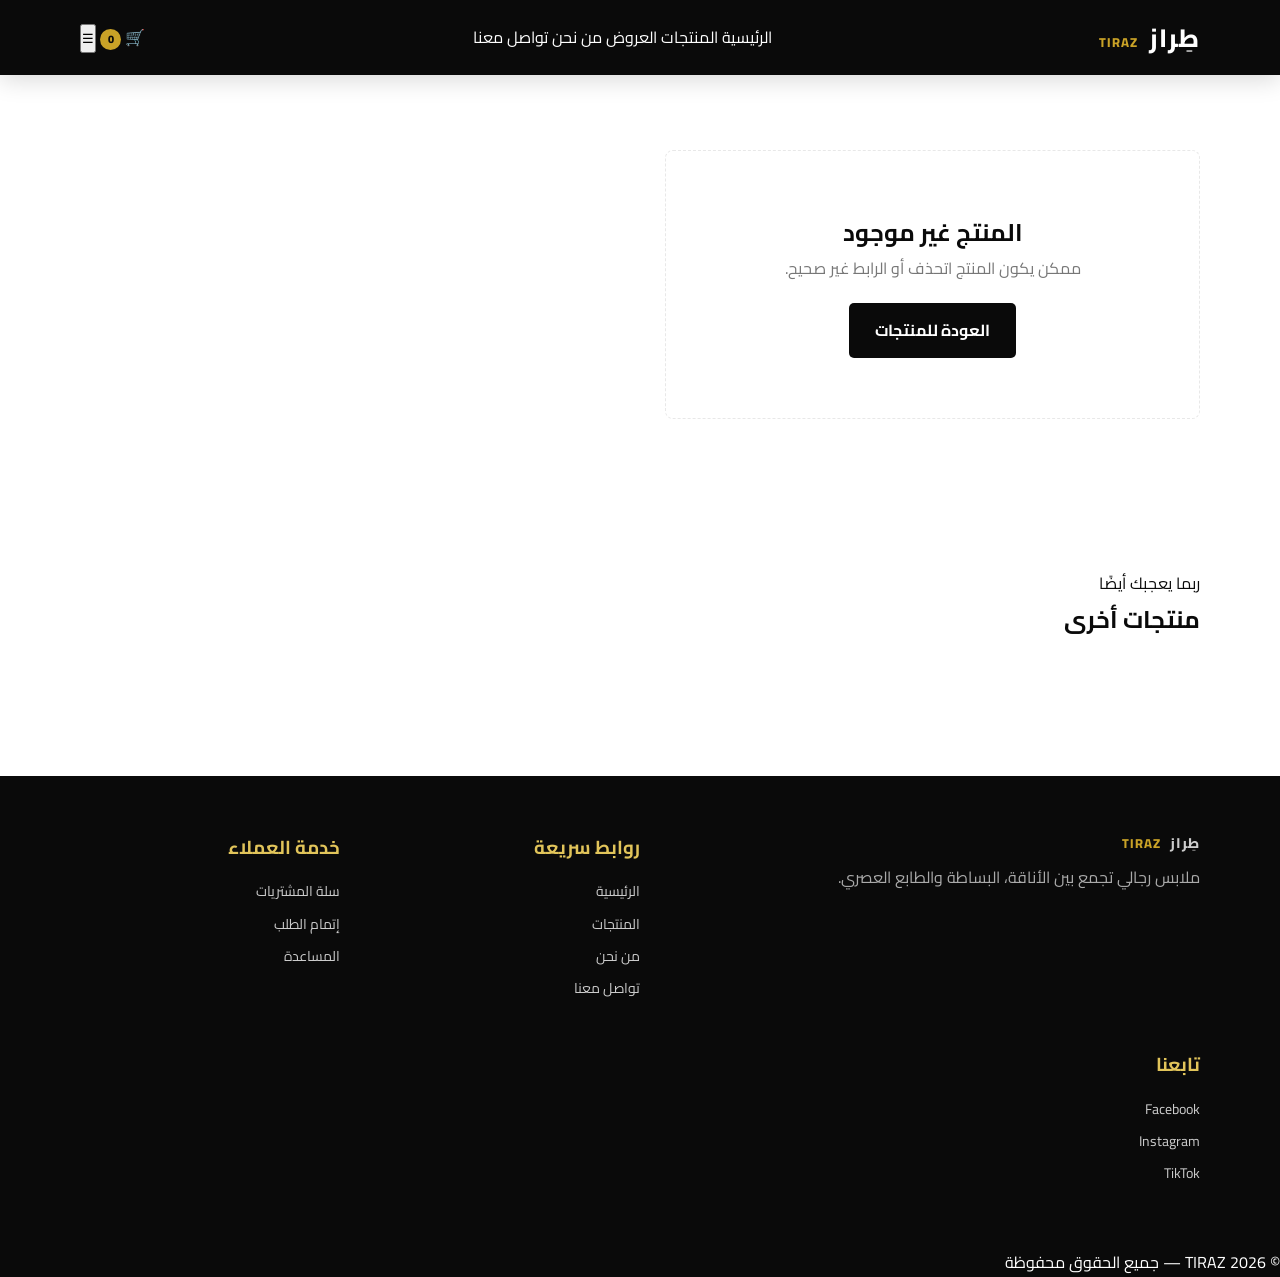
<file: product-details.html>
<!DOCTYPE html>
<html lang="ar" dir="rtl">

<head>
  <meta charset="UTF-8">
  <meta name="viewport" content="width=device-width, initial-scale=1.0">

  <title>تفاصيل المنتج | طِراز TIRAZ</title>

  <link rel="preconnect" href="https://fonts.googleapis.com">
  <link rel="preconnect" href="https://fonts.gstatic.com" crossorigin>

  <link
    href="https://fonts.googleapis.com/css2?family=Cairo:wght@400;500;600;700;800&display=swap"
    rel="stylesheet">

  <link rel="stylesheet" href="css/style.css">
</head>

<body>

  <!-- HEADER -->

  <header class="header">

    <div class="container nav">

      <a href="index.html" class="logo">
        طِراز <span>TIRAZ</span>
      </a>

      <nav class="menu" id="menu">

        <a href="index.html">
          الرئيسية
        </a>

        <a href="products.html" class="active">
          المنتجات
        </a>

        <a href="index.html#offers">
          العروض
        </a>

        <a href="about.html">
          من نحن
        </a>

        <a href="contact.html">
          تواصل معنا
        </a>

      </nav>

      <div class="nav-actions">

        <a href="cart.html" class="cart">
          🛒
          <span id="cart-count">0</span>
        </a>

        <button class="menu-btn" id="menu-btn">
          ☰
        </button>

      </div>

    </div>

  </header>


  <!-- PRODUCT DETAILS -->

  <main class="section">

    <div class="container">

      <div
        class="product-details"
        id="product-details">

        <!-- JavaScript سيضع تفاصيل المنتج هنا -->

      </div>

    </div>

  </main>


  <!-- RELATED PRODUCTS -->

  <section class="section products-section">

    <div class="container">

      <div class="center-head">

        <p class="gold">
          ربما يعجبك أيضًا
        </p>

        <h2>
          منتجات أخرى
        </h2>

      </div>

      <div
        class="products-grid"
        id="related-products">
      </div>

    </div>

  </section>


  <!-- FOOTER -->

  <footer class="footer">

    <div class="container footer-grid">

      <div>

        <a href="index.html" class="logo footer-logo">
          طِراز <span>TIRAZ</span>
        </a>

        <p>
          ملابس رجالي تجمع بين الأناقة،
          البساطة والطابع العصري.
        </p>

      </div>


      <div>

        <h3>
          روابط سريعة
        </h3>

        <a href="index.html">
          الرئيسية
        </a>

        <a href="products.html">
          المنتجات
        </a>

        <a href="about.html">
          من نحن
        </a>

        <a href="contact.html">
          تواصل معنا
        </a>

      </div>


      <div>

        <h3>
          خدمة العملاء
        </h3>

        <a href="cart.html">
          سلة المشتريات
        </a>

        <a href="checkout.html">
          إتمام الطلب
        </a>

        <a href="contact.html">
          المساعدة
        </a>

      </div>


      <div>

        <h3>
          تابعنا
        </h3>

        <a href="#">
          Facebook
        </a>

        <a href="#">
          Instagram
        </a>

        <a href="#">
          TikTok
        </a>

      </div>

    </div>


    <div class="copyright">

      © 2026 TIRAZ — جميع الحقوق محفوظة

    </div>

  </footer>


  <script src="js/script.js"></script>

</body>

</html>
</file>
<file: css/style.css>
:root {
  --black: #0a0a0a;
  --black2: #151515;
  --gold: #c9a227;
  --gold-light: #e1c45a;
  --white: #ffffff;
  --gray: #777;
  --light: #f7f7f5;
  --border: #e8e8e8;
  --success: #198754;
}

* {
  margin: 0;
  padding: 0;
  box-sizing: border-box;
}

html {
  scroll-behavior: smooth;
}

body {
  font-family: "Cairo", sans-serif;
  background: var(--white);
  color: var(--black);
  line-height: 1.8;
}

a {
  text-decoration: none;
  color: inherit;
}

button,
input,
textarea,
select {
  font-family: inherit;
}

.container {
  width: min(1120px, 92%);
  margin: auto;
}

/* ================= HEADER ================= */

.header {
  background: var(--black);
  color: var(--white);
  position: sticky;
  top: 0;
  z-index: 1000;
  box-shadow: 0 5px 25px rgba(0, 0, 0, 0.15);
}

.nav {
  min-height: 75px;
  display: flex;
  align-items: center;
  justify-content: space-between;
}

.logo {
  font-size: 25px;
  font-weight: 800;
  color: var(--white);
  letter-spacing: 1px;
}

.logo span {
  color: var(--gold);
  font-size: 13px;
  margin-right: 5px;
}

.nav-links {
  display: flex;
  align-items: center;
  gap: 25px;
}

.nav-links a {
  color: #eee;
  font-size: 15px;
  transition: 0.3s;
}

.nav-links a:hover,
.nav-links a.active {
  color: var(--gold-light);
}

.cart-link {
  position: relative;
}

#cart-count {
  display: inline-flex;
  align-items: center;
  justify-content: center;
  min-width: 21px;
  height: 21px;
  padding: 0 5px;
  background: var(--gold);
  color: var(--black);
  border-radius: 50px;
  font-size: 11px;
  font-weight: 800;
}

.menu-toggle {
  display: none;
  border: 0;
  background: transparent;
  color: white;
  font-size: 28px;
  cursor: pointer;
}

/* ================= BUTTONS ================= */

.btn {
  display: inline-flex;
  justify-content: center;
  align-items: center;
  padding: 12px 25px;
  border-radius: 5px;
  border: 1px solid transparent;
  cursor: pointer;
  font-weight: 700;
  transition: 0.3s;
}

.btn-dark {
  background: var(--black);
  color: white;
}

.btn-dark:hover {
  background: var(--gold);
  color: var(--black);
  transform: translateY(-2px);
}

.btn-gold {
  background: var(--gold);
  color: var(--black);
}

.btn-gold:hover {
  background: var(--gold-light);
  transform: translateY(-2px);
}

.btn-outline {
  border-color: var(--black);
  color: var(--black);
}

.btn-outline:hover {
  background: var(--black);
  color: white;
}

.btn-full {
  width: 100%;
}

/* ================= GENERAL ================= */

.section {
  padding: 75px 0;
}

.section-header {
  text-align: center;
  margin-bottom: 40px;
}

.section-tag {
  color: var(--gold);
  font-size: 13px;
  font-weight: 800;
  letter-spacing: 1px;
}

.section-header h2,
.contact-info h2 {
  font-size: 32px;
  margin-top: 5px;
}

.section-header p {
  color: var(--gray);
  margin-top: 8px;
}

.page-header {
  background: var(--black);
  color: white;
  text-align: center;
  padding: 65px 20px;
}

.page-header h1 {
  font-size: 38px;
}

.page-header p {
  color: #ccc;
}

/* ================= HERO ================= */

.hero {
  min-height: 650px;
  display: flex;
  align-items: center;
  background:
    linear-gradient(rgba(0, 0, 0, 0.65), rgba(0, 0, 0, 0.65)),
    url("https://images.unsplash.com/photo-1617127365659-c47fa864d8bc?auto=format&fit=crop&w=1600&q=85")
    center/cover;
  color: white;
}

.hero-content {
  max-width: 650px;
}

.hero-content span {
  color: var(--gold-light);
  font-weight: 700;
}

.hero h1 {
  font-size: clamp(40px, 6vw, 70px);
  line-height: 1.2;
  margin: 15px 0;
}

.hero p {
  color: #ddd;
  font-size: 18px;
  margin-bottom: 25px;
}

/* ================= CATEGORIES ================= */

.categories {
  display: grid;
  grid-template-columns: repeat(4, 1fr);
  gap: 18px;
}

.category-card {
  height: 240px;
  position: relative;
  overflow: hidden;
  border-radius: 8px;
  background: var(--black);
  color: white;
}

.category-card img {
  width: 100%;
  height: 100%;
  object-fit: cover;
  transition: 0.5s;
  opacity: 0.75;
}

.category-card:hover img {
  transform: scale(1.08);
}

.category-card-content {
  position: absolute;
  inset: 0;
  display: flex;
  align-items: end;
  padding: 20px;
  background: linear-gradient(transparent, rgba(0, 0, 0, 0.8));
}

.category-card h3 {
  font-size: 21px;
}

/* ================= PRODUCTS ================= */

.products-grid {
  display: grid;
  grid-template-columns: repeat(4, 1fr);
  gap: 22px;
}

.product-card {
  border: 1px solid var(--border);
  border-radius: 8px;
  overflow: hidden;
  background: white;
  transition: 0.3s;
}

.product-card:hover {
  transform: translateY(-5px);
  box-shadow: 0 15px 35px rgba(0, 0, 0, 0.1);
}

.product-image {
  height: 310px;
  overflow: hidden;
  background: var(--light);
}

.product-image img {
  width: 100%;
  height: 100%;
  object-fit: cover;
  transition: 0.5s;
}

.product-card:hover .product-image img {
  transform: scale(1.04);
}

.product-info {
  padding: 18px;
}

.product-info h3 {
  font-size: 16px;
  margin-bottom: 5px;
}

.product-category {
  color: var(--gray);
  font-size: 13px;
}

.product-price {
  color: var(--gold);
  font-weight: 800;
  font-size: 18px;
  margin: 8px 0 15px;
}

.product-actions {
  display: flex;
  gap: 8px;
}

.product-actions .btn {
  flex: 1;
  padding: 9px;
  font-size: 13px;
}

/* ================= PRODUCTS PAGE ================= */

.products-toolbar {
  display: flex;
  justify-content: space-between;
  align-items: center;
  margin-bottom: 30px;
}

.products-toolbar select {
  padding: 11px 15px;
  border: 1px solid var(--border);
  border-radius: 5px;
  outline: none;
}

/* ================= OFFER ================= */

.offer {
  background: var(--black);
  color: white;
}

.offer-box {
  display: flex;
  align-items: center;
  justify-content: space-between;
  gap: 30px;
}

.offer h2 {
  font-size: 35px;
}

.offer p {
  color: #ccc;
}

/* ================= WHY TIRAZ ================= */

.features {
  display: grid;
  grid-template-columns: repeat(4, 1fr);
  gap: 20px;
}

.feature {
  text-align: center;
  padding: 25px 15px;
  border: 1px solid var(--border);
  border-radius: 8px;
}

.feature-icon {
  font-size: 35px;
  margin-bottom: 10px;
}

.feature h3 {
  font-size: 18px;
}

.feature p {
  color: var(--gray);
  font-size: 14px;
}

/* ================= REVIEWS ================= */

.reviews {
  display: grid;
  grid-template-columns: repeat(3, 1fr);
  gap: 20px;
}

.review {
  padding: 25px;
  border: 1px solid var(--border);
  border-radius: 8px;
}

.review-stars {
  color: var(--gold);
  margin-bottom: 10px;
}

.review p {
  color: #555;
}

.review strong {
  display: block;
  margin-top: 15px;
}

/* ================= FORMS ================= */

.contact-form-box,
.checkout-form-box {
  padding: 30px;
  border: 1px solid var(--border);
  border-radius: 8px;
  background: white;
}

.form-group {
  margin-bottom: 18px;
}

.form-row {
  display: grid;
  grid-template-columns: 1fr 1fr;
  gap: 15px;
}

.form-group label {
  display: block;
  font-weight: 700;
  margin-bottom: 7px;
  font-size: 14px;
}

.form-group input,
.form-group textarea,
.form-group select {
  width: 100%;
  padding: 12px 14px;
  border: 1px solid var(--border);
  border-radius: 5px;
  outline: none;
  resize: vertical;
}

.form-group input:focus,
.form-group textarea:focus,
.form-group select:focus {
  border-color: var(--gold);
}

/* ================= CONTACT ================= */

.contact-grid {
  display: grid;
  grid-template-columns: 0.8fr 1.2fr;
  gap: 60px;
  align-items: start;
}

.contact-info > p {
  color: var(--gray);
  margin: 15px 0 30px;
}

.contact-item {
  display: flex;
  align-items: center;
  gap: 15px;
  margin-bottom: 20px;
}

.contact-icon {
  width: 45px;
  height: 45px;
  display: flex;
  align-items: center;
  justify-content: center;
  background: var(--light);
  border-radius: 50%;
}

.contact-item h3 {
  font-size: 15px;
}

.contact-item p {
  color: var(--gray);
  font-size: 14px;
}

.social-links {
  display: flex;
  gap: 10px;
  margin-top: 25px;
}

.social-links a {
  width: 40px;
  height: 40px;
  display: flex;
  align-items: center;
  justify-content: center;
  background: var(--black);
  color: white;
  border-radius: 50%;
  transition: 0.3s;
}

.social-links a:hover {
  background: var(--gold);
  color: var(--black);
}

/* ================= ABOUT ================= */

.about-grid {
  display: grid;
  grid-template-columns: 1fr 1fr;
  gap: 50px;
  align-items: center;
}

.about-image img {
  width: 100%;
  height: 500px;
  object-fit: cover;
  border-radius: 8px;
}

.about-content h2 {
  font-size: 35px;
  margin: 10px 0 15px;
}

.about-content p {
  color: var(--gray);
  margin-bottom: 15px;
}

.values-section {
  background: var(--light);
}

.values {
  display: grid;
  grid-template-columns: repeat(4, 1fr);
  gap: 20px;
}

.value-card {
  background: white;
  padding: 25px;
  text-align: center;
  border-radius: 8px;
  border: 1px solid var(--border);
}

.value-card .icon {
  font-size: 35px;
}

.value-card h3 {
  margin: 8px 0;
}

.value-card p {
  color: var(--gray);
  font-size: 14px;
}

.about-cta {
  text-align: center;
}

/* ================= CART ================= */

.cart-layout {
  display: grid;
  grid-template-columns: 1.5fr 0.7fr;
  gap: 30px;
}

.cart-items {
  display: flex;
  flex-direction: column;
  gap: 15px;
}

.cart-item {
  display: flex;
  align-items: center;
  gap: 18px;
  border: 1px solid var(--border);
  padding: 15px;
  border-radius: 8px;
}

.cart-item-image {
  width: 100px;
  height: 120px;
  object-fit: cover;
  border-radius: 5px;
}

.cart-item-info {
  flex: 1;
}

.cart-item-info h3 {
  font-size: 17px;
}

.cart-item-price {
  color: var(--gold);
  font-weight: 800;
}

.quantity-controls {
  display: flex;
  align-items: center;
  gap: 10px;
}

.quantity-controls button {
  width: 32px;
  height: 32px;
  border: 1px solid var(--border);
  background: white;
  cursor: pointer;
  border-radius: 4px;
}

.remove-item {
  border: 0;
  background: transparent;
  color: #b00020;
  cursor: pointer;
}

.cart-summary,
.checkout-summary {
  border: 1px solid var(--border);
  border-radius: 8px;
  padding: 25px;
  height: fit-content;
}

.summary-row {
  display: flex;
  justify-content: space-between;
  padding: 10px 0;
  border-bottom: 1px solid var(--border);
}

.summary-total {
  font-size: 20px;
  font-weight: 800;
  border-bottom: 0;
}

.empty-cart {
  text-align: center;
  padding: 60px 20px;
  border: 1px dashed var(--border);
  border-radius: 8px;
}

.empty-cart p {
  color: var(--gray);
  margin-bottom: 20px;
}

/* ================= PRODUCT DETAILS ================= */

.product-details {
  display: grid;
  grid-template-columns: 1fr 1fr;
  gap: 50px;
  align-items: start;
}

.product-details-image img {
  width: 100%;
  max-height: 600px;
  object-fit: cover;
  border-radius: 8px;
}

.product-details-info h1 {
  font-size: 35px;
}

.product-details-info .price {
  color: var(--gold);
  font-size: 28px;
  font-weight: 800;
  margin: 15px 0;
}

.product-description {
  color: var(--gray);
  margin-bottom: 20px;
}

.size-options {
  display: flex;
  gap: 8px;
  margin: 10px 0 20px;
}

.size-options button {
  width: 45px;
  height: 40px;
  border: 1px solid var(--border);
  background: white;
  cursor: pointer;
}

.size-options button.active,
.size-options button:hover {
  background: var(--black);
  color: white;
}

/* ================= CHECKOUT ================= */

.checkout-layout {
  display: grid;
  grid-template-columns: 1.2fr 0.8fr;
  gap: 30px;
}

.payment-options {
  display: flex;
  gap: 15px;
}

.payment-option {
  flex: 1;
  border: 1px solid var(--border);
  padding: 15px;
  border-radius: 5px;
}

.payment-option label {
  cursor: pointer;
}

/* ================= FOOTER ================= */

.footer {
  background: var(--black);
  color: white;
  margin-top: 60px;
}

.footer-grid {
  padding: 55px 0;
  display: grid;
  grid-template-columns: 2fr 1fr 1fr;
  gap: 40px;
}

.footer-logo {
  font-size: 25px;
  font-weight: 800;
}

.footer-logo span {
  color: var(--gold);
  font-size: 13px;
}

.footer p {
  color: #aaa;
}

.footer h3 {
  color: var(--gold-light);
  margin-bottom: 15px;
}

.footer-grid a {
  display: block;
  color: #ccc;
  margin-bottom: 7px;
  font-size: 14px;
}

.footer-grid a:hover {
  color: var(--gold);
}

.footer-bottom {
  text-align: center;
  padding: 18px;
  border-top: 1px solid #292929;
  color: #888;
  font-size: 13px;
}

/* ================= RESPONSIVE ================= */

@media (max-width: 850px) {

  .menu-toggle {
    display: block;
  }

  .nav-links {
    position: absolute;
    top: 75px;
    right: 0;
    width: 100%;
    background: var(--black);
    display: none;
    flex-direction: column;
    align-items: stretch;
    padding: 15px 5%;
    gap: 0;
  }

  .nav-links.show {
    display: flex;
  }

  .nav-links a {
    padding: 12px 0;
    border-bottom: 1px solid #252525;
  }

  .categories,
  .products-grid,
  .features,
  .values {
    grid-template-columns: repeat(2, 1fr);
  }

  .reviews {
    grid-template-columns: 1fr;
  }

  .contact-grid,
  .about-grid,
  .product-details,
  .checkout-layout,
  .cart-layout {
    grid-template-columns: 1fr;
  }

  .footer-grid {
    grid-template-columns: 1fr 1fr;
  }

  .offer-box {
    flex-direction: column;
    align-items: flex-start;
  }
}

@media (max-width: 550px) {

  .section {
    padding: 55px 0;
  }

  .page-header {
    padding: 45px 15px;
  }

  .page-header h1 {
    font-size: 30px;
  }

  .hero {
    min-height: 570px;
  }

  .hero h1 {
    font-size: 40px;
  }

  .hero p {
    font-size: 15px;
  }

  .categories,
  .products-grid,
  .features,
  .values {
    grid-template-columns: 1fr;
  }

  .form-row {
    grid-template-columns: 1fr;
  }

  .footer-grid {
    grid-template-columns: 1fr;
  }

  .about-image img {
    height: 350px;
  }

  .cart-item {
    flex-wrap: wrap;
  }

  .cart-item-image {
    width: 80px;
    height: 100px;
  }

  .products-toolbar {
    flex-direction: column;
    align-items: stretch;
    gap: 15px;
  }

  .product-details-info h1 {
    font-size: 27px;
  }

  .payment-options {
    flex-direction: column;
  }
}
</file>
